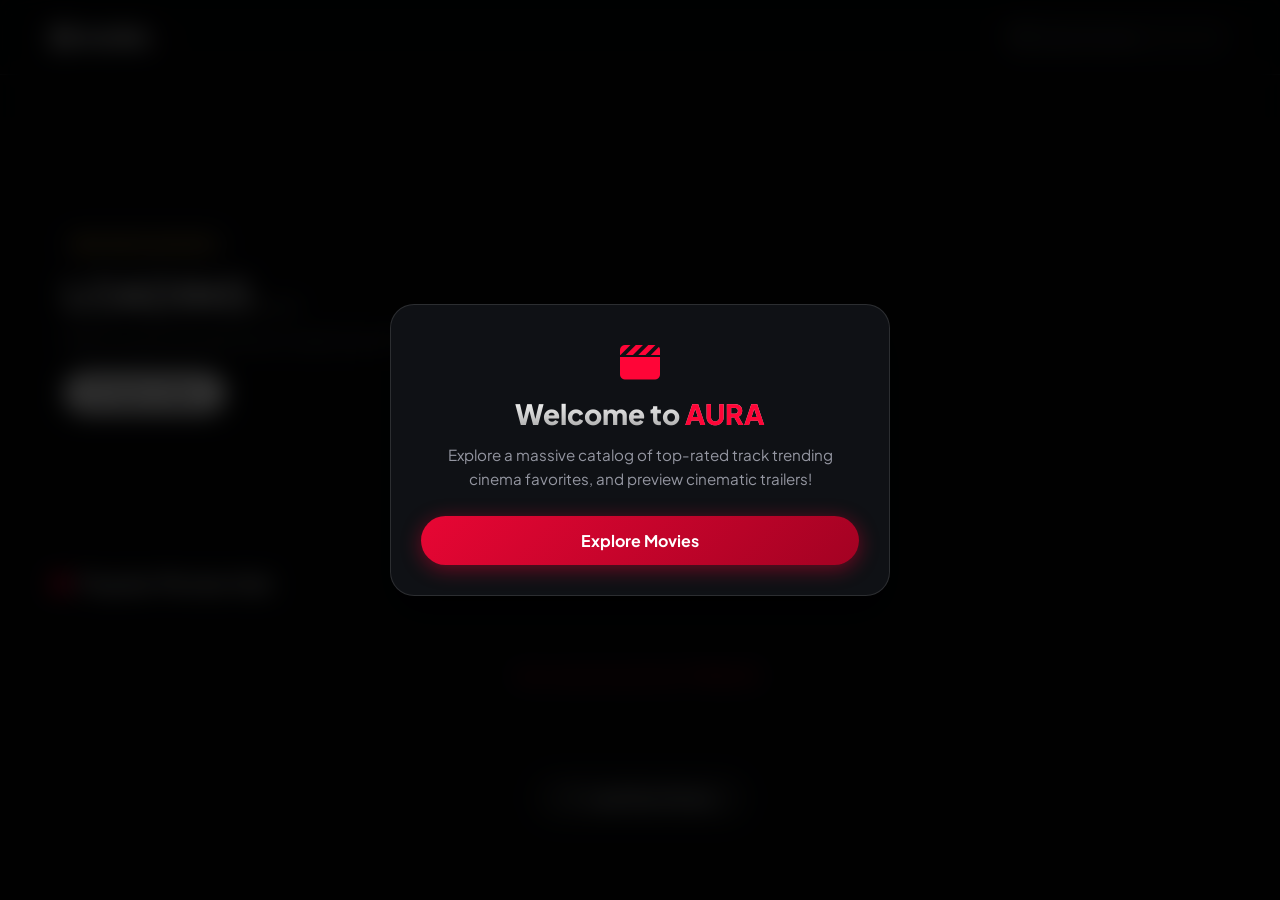
<file: index.html>
<!DOCTYPE html>
<html lang="en">
<head>
  <meta charset="UTF-8">
  <meta name="viewport" content="width=device-width, initial-scale=1.0, maximum-scale=1.0, user-scalable=no">
  <title>AURA - Trailer previews</title>
  
  <link rel="preconnect" href="https://fonts.googleapis.com">
  <link rel="preconnect" href="https://fonts.gstatic.com" crossorigin>
  <link href="https://fonts.googleapis.com/css2?family=Plus+Jakarta+Sans:wght@300;400;500;600;700;800&display=swap" rel="stylesheet">
  <link rel="stylesheet" href="https://cdnjs.cloudflare.com/ajax/libs/font-awesome/6.5.1/css/all.min.css">
  <link rel="stylesheet" href="styles.css">
</head>
<body>

  <div class="intro-modal-backdrop" id="introModal">
    <div class="intro-card">
      <div style="font-size: 2.5rem; color: var(--accent-red); margin-bottom: 10px;">
        <i class="fa-solid fa-clapperboard"></i>
      </div>
      <h2>Welcome to <span>AURA</span></h2>
      <p>Explore a massive catalog of top-rated track trending cinema favorites, and preview cinematic trailers!</p>
      <button class="btn-get-started" onclick="closeIntroModal()">Explore Movies</button>
    </div>
  </div>

  <nav class="navbar">
    <div class="nav-left">
      <a href="#" class="brand-logo"><i class="fa-solid fa-film"></i>AURA<span>.</span></a>
    </div>
    
    <div class="nav-right">
      <div class="global-search-form">
        <i class="fa-solid fa-magnifying-glass search-icon-left"></i>
        <input type="text" id="searchInput" class="search-input" placeholder="Search movies..." oninput="handleGlobalSearch(event)">
      </div>
    </div>
  </nav>

  <header class="hero" id="heroBanner">
    <div class="hero-content">
      <div class="tagline" id="heroTagline"><i class="fa-solid fa-fire"></i> MOVIE COLLECTION</div>
      <h1 class="hero-title" id="heroTitle">LOADING...</h1>
      <p class="hero-desc" id="heroDesc">Explore popular blockbusters or search any title worldwide using the search bar above.</p>
      <button class="btn-play-hero" id="heroPlayBtn">
        <i class="fa-solid fa-play"></i> Watch Trailer
      </button>
    </div>
  </header>

  <main class="main-content">
    <div class="section-header">
      <div class="section-title" id="gridSectionTitle">
        <i class="fa-solid fa-clapperboard" style="color: var(--accent-red);"></i> Popular Movies Hub
      </div>
    </div>
    <div class="movie-grid" id="movieGrid"></div>
    
    <div class="load-more-container" id="loadMoreContainer">
      <button class="btn-load-more" onclick="loadMoreMovies()">
        <i class="fa-solid fa-plus"></i> Load More Movies
      </button>
    </div>
  </main>

  <div class="cinema-player" id="cinemaPlayer" onmousemove="handlePlayerInteraction()" ontouchstart="handlePlayerInteraction()">
    <div class="player-controls-overlay" id="playerControlsOverlay">
      <div class="control-top-bar">
        <button class="btn-circle-action" onclick="closeTrailer(event)" title="Close Player"><i class="fa-solid fa-xmark"></i></button>
      </div>

      <div class="control-bottom-bar" onclick="event.stopPropagation()">
        <button class="btn-cinema-action" onclick="skipTime(-10)"><i class="fa-solid fa-backward-step"></i> -10s</button>
        <button class="btn-circle-action" id="pausePlayBtn" onclick="togglePlayPause()" title="Play / Pause"><i class="fa-solid fa-pause" id="pausePlayIcon"></i></button>
        <button class="btn-cinema-action" onclick="skipTime(10)">+10s <i class="fa-solid fa-forward-step"></i></button>
      </div>
    </div>

    <div class="video-wrapper">
      <div id="ytPlayerContainer"></div>
    </div>
  </div>

  <script src="script.js"></script>
</body>
</html>
</file>
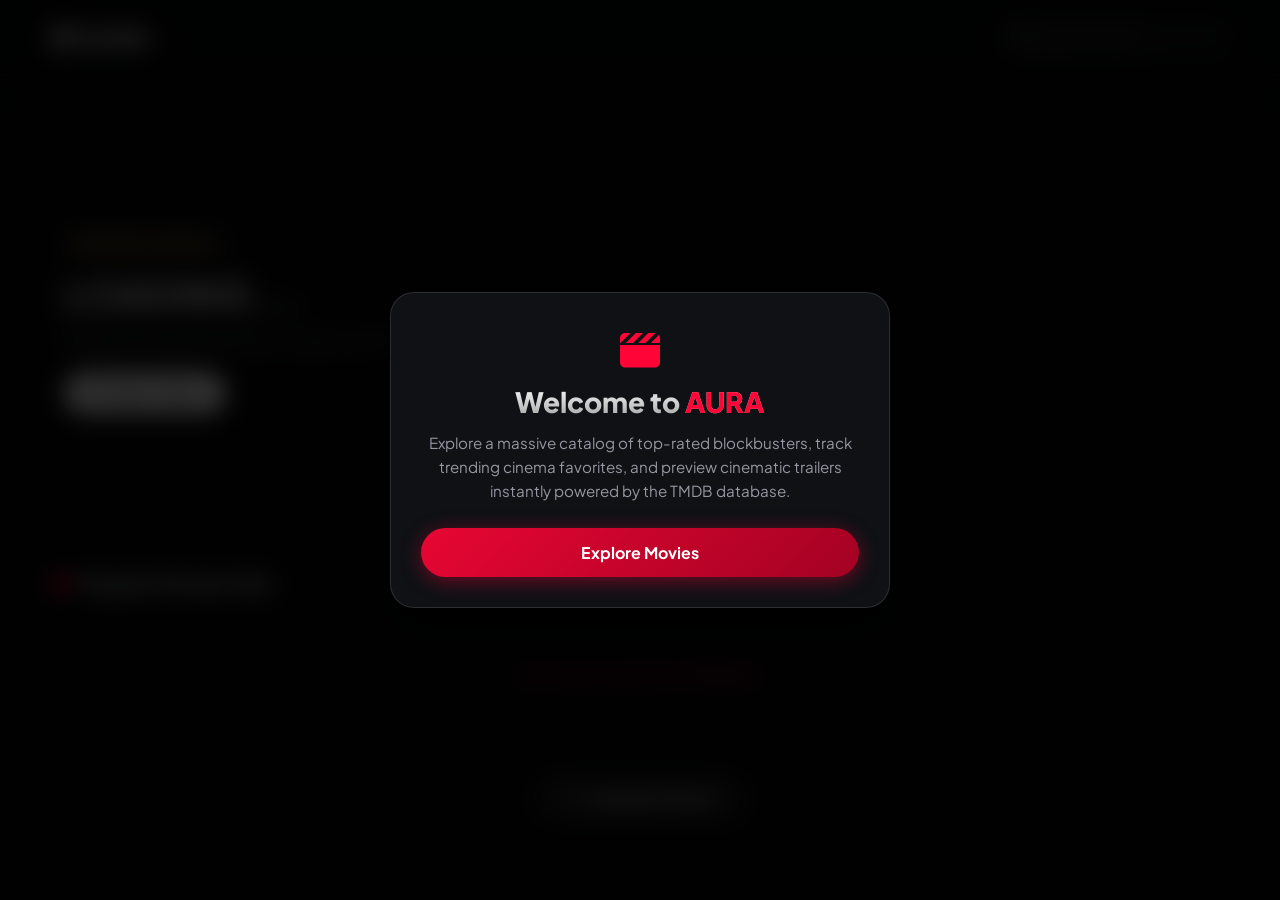
<file: streming.html>
<!DOCTYPE html>
<html lang="en">
<head>
  <meta charset="UTF-8">
  <meta name="viewport" content="width=device-width, initial-scale=1.0, maximum-scale=1.0, user-scalable=no">
  <title>AURA - Trailer previews</title>
  
  <link rel="preconnect" href="https://fonts.googleapis.com">
  <link rel="preconnect" href="https://fonts.gstatic.com" crossorigin>
  <link href="https://fonts.googleapis.com/css2?family=Plus+Jakarta+Sans:wght@300;400;500;600;700;800&display=swap" rel="stylesheet">
  <link rel="stylesheet" href="https://cdnjs.cloudflare.com/ajax/libs/font-awesome/6.5.1/css/all.min.css">
  
  <style>
    :root {
      --bg-main: #060709;
      --bg-card: rgba(255, 255, 255, 0.03);
      --border-glow: rgba(255, 255, 255, 0.08);
      --accent-red: #ff0537;
      --accent-glow: rgba(255, 5, 55, 0.4);
      --text-white: #ffffff;
      --text-muted: #9496a1;
      --glass-bg: rgba(6, 7, 9, 0.65);
      --glass-border: rgba(255, 255, 255, 0.12);
    }

    * {
      margin: 0;
      padding: 0;
      box-sizing: border-box;
      font-family: 'Plus Jakarta Sans', sans-serif;
      -webkit-font-smoothing: antialiased;
    }

    body {
      background-color: var(--bg-main);
      color: var(--text-white);
      overflow-x: hidden;
    }

    ::-webkit-scrollbar {
      height: 6px;
      width: 6px;
    }
    ::-webkit-scrollbar-track {
      background: var(--bg-main);
    }
    ::-webkit-scrollbar-thumb {
      background: rgba(255, 255, 255, 0.2);
      border-radius: 10px;
    }

    /* Navigation Bar */
    .navbar {
      position: fixed;
      top: 0;
      width: 100%;
      height: 75px;
      padding: 0 4%;
      display: flex;
      justify-content: space-between;
      align-items: center;
      gap: 12px;
      z-index: 100;
      backdrop-filter: blur(25px);
      -webkit-backdrop-filter: blur(25px);
      background: var(--glass-bg);
      border-bottom: 1px solid var(--glass-border);
      box-shadow: 0 8px 32px 0 rgba(0, 0, 0, 0.37);
    }

    .nav-left {
      display: flex;
      align-items: center;
      gap: 15px;
    }

    .brand-logo {
      font-weight: 800;
      font-size: 1.5rem;
      color: var(--text-white);
      text-decoration: none;
      display: flex;
      align-items: center;
      gap: 6px;
      white-space: nowrap;
    }

    .brand-logo span {
      color: var(--accent-red);
    }

    .nav-right {
      display: flex;
      align-items: center;
      gap: 10px;
    }

    /* Global Search Bar - Expandable / Mobile Optimized */
    .global-search-form {
      position: relative;
      width: 100%;
      max-width: 320px;
      display: flex;
      align-items: center;
      transition: all 0.3s ease;
    }

    .search-icon-left {
      position: absolute;
      left: 14px;
      color: var(--text-muted);
      font-size: 0.85rem;
      pointer-events: none;
    }

    .search-input {
      width: 100%;
      background: rgba(255, 255, 255, 0.05);
      border: 1px solid var(--glass-border);
      padding: 8px 14px 8px 38px;
      border-radius: 30px;
      color: white;
      font-size: 0.85rem;
      outline: none;
      transition: all 0.3s ease;
      backdrop-filter: blur(10px);
    }

    .search-input:focus {
      background: rgba(255, 255, 255, 0.08);
      border-color: var(--accent-red);
      box-shadow: 0 0 15px var(--accent-glow);
    }

    /* Hero Banner */
    .hero {
      position: relative;
      height: 55vh;
      min-height: 400px;
      display: flex;
      align-items: center;
      padding: 0 5%;
      margin-top: 75px;
      background: linear-gradient(180deg, rgba(6,7,9,0.4) 0%, var(--bg-main) 100%),
                  url('https://image.tmdb.org/t/p/original/7RyHsO4yDXtBv1zUU3MSp98rKGq.jpg') center/cover no-repeat;
    }

    .hero-content {
      max-width: 650px;
      z-index: 2;
    }

    .tagline {
      display: inline-flex;
      align-items: center;
      gap: 6px;
      background: rgba(255, 255, 255, 0.08);
      border: 1px solid var(--border-glow);
      padding: 5px 12px;
      border-radius: 20px;
      font-size: 0.75rem;
      font-weight: 600;
      color: #ffaa00;
      margin-bottom: 15px;
    }

    .hero-title {
      font-size: 2.5rem;
      font-weight: 800;
      line-height: 1.1;
      margin-bottom: 12px;
      background: linear-gradient(180deg, #ffffff 0%, #b5b5b5 100%);
      -webkit-background-clip: text;
      -webkit-text-fill-color: transparent;
    }

    .hero-desc {
      color: var(--text-muted);
      font-size: 0.95rem;
      line-height: 1.5;
      margin-bottom: 20px;
      display: -webkit-box;
      -webkit-line-clamp: 2;
      -webkit-box-orient: vertical;
      overflow: hidden;
    }

    .btn-play-hero {
      padding: 12px 26px;
      border-radius: 30px;
      font-weight: 700;
      font-size: 0.9rem;
      cursor: pointer;
      display: inline-flex;
      align-items: center;
      gap: 8px;
      background: var(--text-white);
      color: var(--bg-main);
      border: none;
      transition: transform 0.2s;
    }

    .btn-play-hero:hover {
      transform: scale(1.03);
    }

    /* Main Grid Area */
    .main-content {
      position: relative;
      padding: 0 4% 60px 4%;
    }

    .section-header {
      display: flex;
      justify-content: space-between;
      align-items: center;
      margin-bottom: 20px;
      gap: 15px;
    }

    .section-title {
      font-size: 1.25rem;
      font-weight: 700;
      display: flex;
      align-items: center;
      gap: 8px;
    }

    .movie-grid {
      display: grid;
      grid-template-columns: repeat(auto-fill, minmax(150px, 1fr));
      gap: 15px;
    }

    /* Media Cards */
    .media-card {
      height: 240px;
      border-radius: 12px;
      position: relative;
      overflow: hidden;
      cursor: pointer;
      background: var(--bg-card);
      border: 1px solid var(--border-glow);
      transition: transform 0.2s ease, border-color 0.2s;
    }

    .media-card:hover {
      transform: translateY(-4px);
      border-color: rgba(255, 255, 255, 0.2);
    }

    .media-card img {
      width: 100%;
      height: 100%;
      object-fit: cover;
    }

    .card-overlay {
      position: absolute;
      inset: 0;
      background: linear-gradient(180deg, transparent 40%, rgba(6,7,9,0.95) 100%);
      display: flex;
      flex-direction: column;
      justify-content: flex-end;
      padding: 12px;
    }

    .card-badge {
      font-size: 0.65rem;
      font-weight: 700;
      text-transform: uppercase;
      color: var(--accent-red);
      margin-bottom: 2px;
    }

    .card-title {
      font-size: 0.85rem;
      font-weight: 700;
      line-height: 1.2;
      display: -webkit-box;
      -webkit-line-clamp: 2;
      -webkit-box-orient: vertical;
      overflow: hidden;
    }

    .play-icon-overlay {
      position: absolute;
      top: 40%;
      left: 50%;
      transform: translate(-50%, -50%) scale(0.8);
      width: 40px;
      height: 40px;
      background: rgba(255, 5, 55, 0.9);
      border-radius: 50%;
      display: flex;
      align-items: center;
      justify-content: center;
      color: white;
      font-size: 1rem;
      opacity: 0;
      transition: opacity 0.2s ease, transform 0.2s;
    }

    .media-card:hover .play-icon-overlay {
      opacity: 1;
      transform: translate(-50%, -50%) scale(1);
    }

    /* Load More Button Container */
    .load-more-container {
      display: flex;
      justify-content: center;
      margin-top: 40px;
    }

    .btn-load-more {
      background: rgba(255, 255, 255, 0.08);
      color: white;
      border: 1px solid var(--glass-border);
      padding: 12px 30px;
      border-radius: 30px;
      font-weight: 700;
      font-size: 0.9rem;
      cursor: pointer;
      display: flex;
      align-items: center;
      gap: 8px;
      transition: background 0.2s;
    }

    .btn-load-more:hover {
      background: rgba(255, 255, 255, 0.15);
    }

    /* Introduction Section Modal / Window Banner */
    .intro-modal-backdrop {
      display: flex;
      position: fixed;
      inset: 0;
      background: rgba(0, 0, 0, 0.8);
      backdrop-filter: blur(12px);
      z-index: 400;
      align-items: center;
      justify-content: center;
      padding: 20px;
      opacity: 1;
      transition: opacity 0.3s ease;
    }

    .intro-modal-backdrop.hidden {
      display: none;
      opacity: 0;
    }

    .intro-card {
      background: #0f1115;
      border: 1px solid var(--glass-border);
      border-radius: 24px;
      width: 100%;
      max-width: 500px;
      padding: 30px;
      box-shadow: 0 20px 40px rgba(0,0,0,0.6);
      text-align: center;
      position: relative;
    }

    .intro-card h2 {
      font-size: 1.75rem;
      font-weight: 800;
      margin-bottom: 12px;
      background: linear-gradient(180deg, #ffffff 0%, #a5a5a5 100%);
      -webkit-background-clip: text;
      -webkit-text-fill-color: transparent;
    }

    .intro-card h2 span {
      color: var(--accent-red);
      -webkit-text-fill-color: var(--accent-red);
    }

    .intro-card p {
      color: var(--text-muted);
      font-size: 0.95rem;
      line-height: 1.6;
      margin-bottom: 25px;
    }

    .btn-get-started {
      background: linear-gradient(135deg, rgba(255, 5, 55, 0.9), rgba(179, 0, 36, 0.9));
      color: white;
      border: none;
      width: 100%;
      padding: 14px;
      border-radius: 30px;
      font-weight: 700;
      font-size: 1rem;
      cursor: pointer;
      box-shadow: 0 4px 20px var(--accent-glow);
      transition: transform 0.2s;
    }

    .btn-get-started:hover {
      transform: scale(1.02);
    }

    /* Fully Responsive Mobile-Friendly Video Player Overlay */
    .cinema-player {
      display: none;
      position: fixed;
      inset: 0;
      background: #000;
      z-index: 500;
      flex-direction: column;
      justify-content: center;
      align-items: center;
      width: 100vw;
      height: 100vh;
      overflow: hidden;
      cursor: default;
    }

    .cinema-player.active {
      display: flex;
    }

    .video-wrapper {
      position: absolute;
      inset: 0;
      width: 100%;
      height: 100%;
      overflow: hidden;
      background: #000;
      display: flex;
      align-items: center;
      justify-content: center;
    }

    #ytPlayerContainer {
      position: absolute;
      width: 100vw;
      height: 56.25vw;
      min-height: 100vh;
      min-width: 177.77vh;
      pointer-events: auto;
    }

    .player-controls-overlay {
      position: absolute;
      inset: 0;
      z-index: 520;
      pointer-events: none;
      display: flex;
      flex-direction: column;
      justify-content: space-between;
      padding: 20px;
      transition: opacity 0.3s ease;
      opacity: 1;
    }

    .player-controls-overlay.hidden-cursor {
      opacity: 0;
      cursor: none;
    }

    .control-top-bar, .control-bottom-bar {
      pointer-events: auto;
      display: flex;
      align-items: center;
      gap: 10px;
    }

    .control-top-bar {
      justify-content: flex-end;
    }

    .control-bottom-bar {
      justify-content: center;
      background: rgba(10, 10, 12, 0.8);
      border: 1px solid rgba(255, 255, 255, 0.1);
      padding: 10px 16px;
      border-radius: 40px;
      backdrop-filter: blur(15px);
      -webkit-backdrop-filter: blur(15px);
      width: fit-content;
      margin: 0 auto;
      max-width: 90%;
    }

    .btn-cinema-action {
      background: rgba(255, 255, 255, 0.08);
      border: 1px solid rgba(255, 255, 255, 0.15);
      color: white;
      padding: 8px 12px;
      border-radius: 30px;
      font-size: 0.75rem;
      font-weight: 600;
      cursor: pointer;
      display: flex;
      align-items: center;
      gap: 5px;
      white-space: nowrap;
    }

    .btn-circle-action {
      width: 42px;
      height: 42px;
      border-radius: 50%;
      background: rgba(255, 255, 255, 0.1);
      border: 1px solid rgba(255, 255, 255, 0.2);
      color: white;
      font-size: 1rem;
      cursor: pointer;
      display: flex;
      align-items: center;
      justify-content: center;
      flex-shrink: 0;
      backdrop-filter: blur(10px);
    }

    /* Mobile Adaptations: Compact search & icon conversion */
    @media (max-width: 600px) {
      .navbar {
        height: 65px;
        padding: 0 3%;
      }
      .brand-logo {
        font-size: 1.25rem;
      }
      .hero {
        margin-top: 65px;
        height: 50vh;
        min-height: 320px;
        padding: 0 4%;
      }
      .hero-title {
        font-size: 1.8rem;
      }
      .movie-grid {
        grid-template-columns: repeat(2, 1fr);
        gap: 10px;
      }
      .media-card {
        height: 210px;
      }
      
      .global-search-form {
        max-width: 42px;
        overflow: hidden;
        border-radius: 50%;
        background: rgba(255, 255, 255, 0.06);
        border: 1px solid var(--glass-border);
        transition: max-width 0.3s ease, border-color 0.3s;
      }
      .global-search-form:focus-within {
        max-width: 180px;
        border-radius: 30px;
        background: rgba(255, 255, 255, 0.09);
      }
      .search-input {
        padding: 8px 10px 8px 36px;
        font-size: 0.8rem;
        opacity: 0;
        transition: opacity 0.2s ease;
      }
      .global-search-form:focus-within .search-input {
        opacity: 1;
      }
      .search-icon-left {
        left: 14px;
        z-index: 2;
      }

      .control-bottom-bar {
        padding: 8px 12px;
        gap: 8px;
      }
      .btn-cinema-action {
        padding: 6px 10px;
        font-size: 0.7rem;
      }
      .btn-circle-action {
        width: 36px;
        height: 36px;
        font-size: 0.9rem;
      }
    }
  </style>
</head>
<body>

  <div class="intro-modal-backdrop" id="introModal">
    <div class="intro-card">
      <div style="font-size: 2.5rem; color: var(--accent-red); margin-bottom: 10px;">
        <i class="fa-solid fa-clapperboard"></i>
      </div>
      <h2>Welcome to <span>AURA</span></h2>
      <p>Explore a massive catalog of top-rated blockbusters, track trending cinema favorites, and preview cinematic trailers instantly powered by the TMDB database.</p>
      <button class="btn-get-started" onclick="closeIntroModal()">Explore Movies</button>
    </div>
  </div>

  <nav class="navbar">
    <div class="nav-left">
      <a href="#" class="brand-logo"><i class="fa-solid fa-film"></i>AURA<span>.</span></a>
    </div>
    
    <div class="nav-right">
      <div class="global-search-form">
        <i class="fa-solid fa-magnifying-glass search-icon-left"></i>
        <input type="text" id="searchInput" class="search-input" placeholder="Search movies..." oninput="handleGlobalSearch(event)">
      </div>
    </div>
  </nav>

  <header class="hero" id="heroBanner">
    <div class="hero-content">
      <div class="tagline" id="heroTagline"><i class="fa-solid fa-fire"></i> MOVIE COLLECTION</div>
      <h1 class="hero-title" id="heroTitle">LOADING...</h1>
      <p class="hero-desc" id="heroDesc">Explore popular blockbusters or search any title worldwide using the search bar above.</p>
      <button class="btn-play-hero" id="heroPlayBtn">
        <i class="fa-solid fa-play"></i> Watch Trailer
      </button>
    </div>
  </header>

  <main class="main-content">
    <div class="section-header">
      <div class="section-title" id="gridSectionTitle">
        <i class="fa-solid fa-clapperboard" style="color: var(--accent-red);"></i> Popular Movies Hub
      </div>
    </div>
    <div class="movie-grid" id="movieGrid"></div>
    
    <div class="load-more-container" id="loadMoreContainer">
      <button class="btn-load-more" onclick="loadMoreMovies()">
        <i class="fa-solid fa-plus"></i> Load More Movies
      </button>
    </div>
  </main>

  <div class="cinema-player" id="cinemaPlayer" onmousemove="handlePlayerInteraction()" ontouchstart="handlePlayerInteraction()">
    <div class="player-controls-overlay" id="playerControlsOverlay">
      <div class="control-top-bar">
        <button class="btn-circle-action" onclick="closeTrailer(event)" title="Close Player"><i class="fa-solid fa-xmark"></i></button>
      </div>

      <div class="control-bottom-bar" onclick="event.stopPropagation()">
        <button class="btn-cinema-action" onclick="skipTime(-10)"><i class="fa-solid fa-backward-step"></i> -10s</button>
        <button class="btn-circle-action" id="pausePlayBtn" onclick="togglePlayPause()" title="Play / Pause"><i class="fa-solid fa-pause" id="pausePlayIcon"></i></button>
        <button class="btn-cinema-action" onclick="skipTime(10)">+10s <i class="fa-solid fa-forward-step"></i></button>
      </div>
    </div>

    <div class="video-wrapper">
      <div id="ytPlayerContainer"></div>
    </div>
  </div>

  <script>
    const TMDB_BEARER_TOKEN = "eyJhbGciOiJIUzI1NiJ9.eyJhdWQiOiJiYzI5MTdjZjY2Y2U1NGIzODA3ZDAzYTk3OGViODVkNyIsIm5iZiI6MTc4FSb2NjkyMi45NDUsInN1YiI6IjZhNzIyYWFhYzRjM2IyZWMwNjM1OTA0ZSIsInNjb3BlcyI6WyJhcGlfcmVhZCJdLCJ2ZXJzaW9uIjoxfQ.H5IVkY98rMKbGvEqvNy8tDQkk9o_gOYgkDWskD_X0g8";

    let cachedMovies = [];
    let currentPage = 1;
    let searchTimeout = null;
    let isSearchActive = false;
    
    let ytPlayer = null;
    let inactivityTimer = null;
    let isPaused = false;

    function closeIntroModal() {
      document.getElementById('introModal').classList.add('hidden');
    }

    async function tmdbFetch(url) {
      try {
        const response = await fetch(url, {
          method: 'GET',
          headers: {
            accept: 'application/json',
            Authorization: `Bearer ${TMDB_BEARER_TOKEN}`
          }
        });
        if (response.ok) {
          return await response.json();
        }
      } catch (err) {
        console.error("Network error connecting to TMDB:", err);
      }
      return null;
    }

    async function fetchPopularMovies(page = 1, append = false) {
      const grid = document.getElementById('movieGrid');
      if (!append) {
        grid.innerHTML = `<div style="grid-column: 1/-1; text-align:center; padding: 50px; color: var(--text-muted);">Fetching movies from TMDB servers...</div>`;
      }

      try {
        const data = await tmdbFetch(`https://api.themoviedb.org/3/movie/popular?language=en-US&page=${page}`);

        if (data && data.results && data.results.length > 0) {
          const newMovies = data.results.map(m => ({
            id: m.id,
            title: m.title,
            tag: `Rating: ${m.vote_average ? m.vote_average.toFixed(1) : 'N/A'} ⭐`,
            poster: m.poster_path ? `https://image.tmdb.org/t/p/w500${m.poster_path}` : 'https://images.unsplash.com/photo-1536440136628-849c177e76a1?w=500',
            backdrop: m.backdrop_path ? `https://image.tmdb.org/t/p/original${m.backdrop_path}` : ''
          }));

          if (append) {
            cachedMovies = cachedMovies.concat(newMovies);
          } else {
            cachedMovies = newMovies;
          }

          document.getElementById('gridSectionTitle').innerHTML = `<i class="fa-solid fa-clapperboard" style="color: var(--accent-red);"></i> Popular Movies Hub (${cachedMovies.length} Loaded)`;
          renderGrid(cachedMovies);
          
          if (!append && cachedMovies.length > 0) {
            setHeroMovie(cachedMovies[0]);
          }
          
          document.getElementById('loadMoreContainer').style.display = isSearchActive ? 'none' : 'flex';
        } else if (!append) {
          grid.innerHTML = `<div style="grid-column: 1/-1; text-align:center; padding: 50px; color: var(--accent-red);">No movies found from TMDB API.</div>`;
        }
      } catch (err) {
        console.error("TMDB Fetch Error:", err);
      }
    }

    function loadMoreMovies() {
      if (isSearchActive) return;
      currentPage++;
      fetchPopularMovies(currentPage, true);
    }

    function handleGlobalSearch(e) {
      const query = e.target.value.trim();
      clearTimeout(searchTimeout);

      if (query.length === 0) {
        isSearchActive = false;
        document.getElementById('gridSectionTitle').innerHTML = `<i class="fa-solid fa-clapperboard" style="color: var(--accent-red);"></i> Popular Movies Hub (${cachedMovies.length} Loaded)`;
        renderGrid(cachedMovies);
        document.getElementById('loadMoreContainer').style.display = 'flex';
        return;
      }

      isSearchActive = true;
      document.getElementById('loadMoreContainer').style.display = 'none';

      searchTimeout = setTimeout(async () => {
        const grid = document.getElementById('movieGrid');
        grid.innerHTML = `<div style="grid-column: 1/-1; text-align:center; padding: 50px; color: var(--text-muted);">Searching TMDB...</div>`;

        try {
          const data = await tmdbFetch(`https://api.themoviedb.org/3/search/movie?language=en-US&query=${encodeURIComponent(query)}&page=1&include_adult=false`);

          if (data && data.results && data.results.length > 0) {
            const searchResults = data.results.map(m => ({
              id: m.id,
              title: m.title,
              tag: `Rating: ${m.vote_average ? m.vote_average.toFixed(1) : 'N/A'} ⭐`,
              poster: m.poster_path ? `https://image.tmdb.org/t/p/w500${m.poster_path}` : 'https://images.unsplash.com/photo-1536440136628-849c177e76a1?w=500',
              backdrop: m.backdrop_path ? `https://image.tmdb.org/t/p/original${m.backdrop_path}` : ''
            }));

            document.getElementById('gridSectionTitle').innerHTML = `<i class="fa-solid fa-magnifying-glass" style="color: var(--accent-red);"></i> Search Results (${searchResults.length})`;
            renderGrid(searchResults);
          } else {
            grid.innerHTML = `<div style="grid-column: 1/-1; text-align:center; padding: 50px; color: var(--text-muted);">No matching movies found.</div>`;
          }
        } catch (err) {
          console.error("Search error:", err);
        }
      }, 400);
    }

    function setHeroMovie(movie) {
      document.getElementById('heroTitle').innerText = movie.title.toUpperCase();
      if (movie.backdrop) {
        document.getElementById('heroBanner').style.backgroundImage = `linear-gradient(180deg, rgba(6,7,9,0.4) 0%, var(--bg-main) 100%), url('${movie.backdrop}')`;
      }
      document.getElementById('heroPlayBtn').onclick = () => fetchAndPlayTrailer(movie.id, movie.title);
    }

    async function fetchAndPlayTrailer(movieId, title) {
      let youtubeKey = "TcMBFSGVi1c"; 
      try {
        const data = await tmdbFetch(`https://api.themoviedb.org/3/movie/${movieId}/videos?language=en-US`);
        if (data && data.results) {
          const trailer = data.results.find(v => v.type === "Trailer" && v.site === "YouTube");
          if (trailer) {
            youtubeKey = trailer.key;
          }
        }
      } catch (e) {
        console.error("Trailer fetch error", e);
      }
      playTrailer(youtubeKey, title);
    }

    function renderGrid(data) {
      const grid = document.getElementById('movieGrid');
      grid.innerHTML = '';

      data.forEach((item) => {
        const card = document.createElement('div');
        card.className = 'media-card';
        card.onclick = () => {
          if (item.backdrop) setHeroMovie(item);
          fetchAndPlayTrailer(item.id, item.title);
        };

        card.innerHTML = `
          <img src="${item.poster}" alt="${item.title}" onerror="this.src='https://images.unsplash.com/photo-1536440136628-849c177e76a1?auto=format&fit=crop&w=500&q=80'">
          <div class="play-icon-overlay"><i class="fa-solid fa-play"></i></div>
          <div class="card-overlay">
            <span class="card-badge">${item.tag}</span>
            <h3 class="card-title">${item.title}</h3>
          </div>
        `;
        grid.appendChild(card);
      });
    }

    function playTrailer(videoId, title) {
      document.getElementById('cinemaPlayer').classList.add('active');
      isPaused = false;
      updatePauseIcon();

      if (!window.YT) {
        const tag = document.createElement('script');
        tag.src = "https://www.youtube.com/iframe_api";
        const firstScriptTag = document.getElementsByTagName('script')[0];
        firstScriptTag.parentNode.insertBefore(tag, firstScriptTag);
        
        window.onYouTubeIframeAPIReady = function() {
          initYTPlayer(videoId);
        };
      } else {
        if (ytPlayer && typeof ytPlayer.loadVideoById === 'function') {
          ytPlayer.loadVideoById(videoId);
        } else {
          initYTPlayer(videoId);
        }
      }

      startInactivityCountdown();
    }

    function initYTPlayer(videoId) {
      ytPlayer = new YT.Player('ytPlayerContainer', {
        height: '100%',
        width: '100%',
        videoId: videoId,
        playerVars: {
          'autoplay': 1,
          'controls': 0,
          'disablekb': 1,
          'fs': 0,
          'iv_load_policy': 3,
          'modestbranding': 1,
          'rel': 0,
          'showinfo': 0
        },
        events: {
          'onStateChange': onPlayerStateChange
        }
      });
    }

    function onPlayerStateChange(event) {
      if (event.data === YT.PlayerState.PAUSED) {
        isPaused = true;
        updatePauseIcon();
      } else if (event.data === YT.PlayerState.PLAYING) {
        isPaused = false;
        updatePauseIcon();
      }
    }

    function togglePlayPause() {
      if (!ytPlayer || typeof ytPlayer.getPlayerState !== 'function') return;
      const state = ytPlayer.getPlayerState();
      if (state === YT.PlayerState.PLAYING) {
        ytPlayer.pauseVideo();
        isPaused = true;
      } else {
        ytPlayer.playVideo();
        isPaused = false;
      }
      updatePauseIcon();
    }

    function updatePauseIcon() {
      const icon = document.getElementById('pausePlayIcon');
      if (isPaused) {
        icon.className = "fa-solid fa-play";
      } else {
        icon.className = "fa-solid fa-pause";
      }
    }

    function skipTime(seconds) {
      if (!ytPlayer || typeof ytPlayer.getCurrentTime !== 'function') return;
      const currentTime = ytPlayer.getCurrentTime();
      const targetTime = Math.max(0, currentTime + seconds);
      ytPlayer.seekTo(targetTime, true);
    }

    function handlePlayerInteraction() {
      const overlay = document.getElementById('playerControlsOverlay');
      overlay.classList.remove('hidden-cursor');
      startInactivityCountdown();
    }

    function startInactivityCountdown() {
      clearTimeout(inactivityTimer);
      inactivityTimer = setTimeout(() => {
        const playerModal = document.getElementById('cinemaPlayer');
        if (playerModal.classList.contains('active')) {
          document.getElementById('playerControlsOverlay').classList.add('hidden-cursor');
        }
      }, 3000);
    }

    function closeTrailer(e) {
      if (e) e.stopPropagation();
      clearTimeout(inactivityTimer);
      document.getElementById('cinemaPlayer').classList.remove('active');
      document.getElementById('playerControlsOverlay').classList.remove('hidden-cursor');
      if (ytPlayer && typeof ytPlayer.stopVideo === 'function') {
        ytPlayer.stopVideo();
      }
    }

    document.addEventListener('DOMContentLoaded', () => {
      fetchPopularMovies(1, false);
    });
  </script>
</body>
</html>
</file>
<file: styles.css>
:root {
      --bg-main: #060709;
      --bg-card: rgba(255, 255, 255, 0.03);
      --border-glow: rgba(255, 255, 255, 0.08);
      --accent-red: #ff0537;
      --accent-glow: rgba(255, 5, 55, 0.4);
      --text-white: #ffffff;
      --text-muted: #9496a1;
      --glass-bg: rgba(6, 7, 9, 0.65);
      --glass-border: rgba(255, 255, 255, 0.12);
    }

    * {
      margin: 0;
      padding: 0;
      box-sizing: border-box;
      font-family: 'Plus Jakarta Sans', sans-serif;
      -webkit-font-smoothing: antialiased;
    }

    body {
      background-color: var(--bg-main);
      color: var(--text-white);
      overflow-x: hidden;
    }

    ::-webkit-scrollbar {
      height: 6px;
      width: 6px;
    }
    ::-webkit-scrollbar-track {
      background: var(--bg-main);
    }
    ::-webkit-scrollbar-thumb {
      background: rgba(255, 255, 255, 0.2);
      border-radius: 10px;
    }

    /* Navigation Bar */
    .navbar {
      position: fixed;
      top: 0;
      width: 100%;
      height: 75px;
      padding: 0 4%;
      display: flex;
      justify-content: space-between;
      align-items: center;
      gap: 12px;
      z-index: 100;
      backdrop-filter: blur(25px);
      -webkit-backdrop-filter: blur(25px);
      background: var(--glass-bg);
      border-bottom: 1px solid var(--glass-border);
      box-shadow: 0 8px 32px 0 rgba(0, 0, 0, 0.37);
    }

    .nav-left {
      display: flex;
      align-items: center;
      gap: 15px;
    }

    .brand-logo {
      font-weight: 800;
      font-size: 1.5rem;
      color: var(--text-white);
      text-decoration: none;
      display: flex;
      align-items: center;
      gap: 6px;
      white-space: nowrap;
    }

    .brand-logo span {
      color: var(--accent-red);
    }

    .nav-right {
      display: flex;
      align-items: center;
      gap: 10px;
    }

    /* Global Search Bar - Expandable / Mobile Optimized */
    .global-search-form {
      position: relative;
      width: 100%;
      max-width: 320px;
      display: flex;
      align-items: center;
      transition: all 0.3s ease;
    }

    .search-icon-left {
      position: absolute;
      left: 14px;
      color: var(--text-muted);
      font-size: 0.85rem;
      pointer-events: none;
    }

    .search-input {
      width: 100%;
      background: rgba(255, 255, 255, 0.05);
      border: 1px solid var(--glass-border);
      padding: 8px 14px 8px 38px;
      border-radius: 30px;
      color: white;
      font-size: 0.85rem;
      outline: none;
      transition: all 0.3s ease;
      backdrop-filter: blur(10px);
    }

    .search-input:focus {
      background: rgba(255, 255, 255, 0.08);
      border-color: var(--accent-red);
      box-shadow: 0 0 15px var(--accent-glow);
    }

    /* Hero Banner */
    .hero {
      position: relative;
      height: 55vh;
      min-height: 400px;
      display: flex;
      align-items: center;
      padding: 0 5%;
      margin-top: 75px;
      background: linear-gradient(180deg, rgba(6,7,9,0.4) 0%, var(--bg-main) 100%),
                  url('https://image.tmdb.org/t/p/original/7RyHsO4yDXtBv1zUU3MSp98rKGq.jpg') center/cover no-repeat;
    }

    .hero-content {
      max-width: 650px;
      z-index: 2;
    }

    .tagline {
      display: inline-flex;
      align-items: center;
      gap: 6px;
      background: rgba(255, 255, 255, 0.08);
      border: 1px solid var(--border-glow);
      padding: 5px 12px;
      border-radius: 20px;
      font-size: 0.75rem;
      font-weight: 600;
      color: #ffaa00;
      margin-bottom: 15px;
    }

    .hero-title {
      font-size: 2.5rem;
      font-weight: 800;
      line-height: 1.1;
      margin-bottom: 12px;
      background: linear-gradient(180deg, #ffffff 0%, #b5b5b5 100%);
      -webkit-background-clip: text;
      -webkit-text-fill-color: transparent;
    }

    .hero-desc {
      color: var(--text-muted);
      font-size: 0.95rem;
      line-height: 1.5;
      margin-bottom: 20px;
      display: -webkit-box;
      -webkit-line-clamp: 2;
      -webkit-box-orient: vertical;
      overflow: hidden;
    }

    .btn-play-hero {
      padding: 12px 26px;
      border-radius: 30px;
      font-weight: 700;
      font-size: 0.9rem;
      cursor: pointer;
      display: inline-flex;
      align-items: center;
      gap: 8px;
      background: var(--text-white);
      color: var(--bg-main);
      border: none;
      transition: transform 0.2s;
    }

    .btn-play-hero:hover {
      transform: scale(1.03);
    }

    /* Main Grid Area */
    .main-content {
      position: relative;
      padding: 0 4% 60px 4%;
    }

    .section-header {
      display: flex;
      justify-content: space-between;
      align-items: center;
      margin-bottom: 20px;
      gap: 15px;
    }

    .section-title {
      font-size: 1.25rem;
      font-weight: 700;
      display: flex;
      align-items: center;
      gap: 8px;
    }

    .movie-grid {
      display: grid;
      grid-template-columns: repeat(auto-fill, minmax(150px, 1fr));
      gap: 15px;
    }

    /* Media Cards */
    .media-card {
      height: 240px;
      border-radius: 12px;
      position: relative;
      overflow: hidden;
      cursor: pointer;
      background: var(--bg-card);
      border: 1px solid var(--border-glow);
      transition: transform 0.2s ease, border-color 0.2s;
    }

    .media-card:hover {
      transform: translateY(-4px);
      border-color: rgba(255, 255, 255, 0.2);
    }

    .media-card img {
      width: 100%;
      height: 100%;
      object-fit: cover;
    }

    .card-overlay {
      position: absolute;
      inset: 0;
      background: linear-gradient(180deg, transparent 40%, rgba(6,7,9,0.95) 100%);
      display: flex;
      flex-direction: column;
      justify-content: flex-end;
      padding: 12px;
    }

    .card-badge {
      font-size: 0.65rem;
      font-weight: 700;
      text-transform: uppercase;
      color: var(--accent-red);
      margin-bottom: 2px;
    }

    .card-title {
      font-size: 0.85rem;
      font-weight: 700;
      line-height: 1.2;
      display: -webkit-box;
      -webkit-line-clamp: 2;
      -webkit-box-orient: vertical;
      overflow: hidden;
    }

    .play-icon-overlay {
      position: absolute;
      top: 40%;
      left: 50%;
      transform: translate(-50%, -50%) scale(0.8);
      width: 40px;
      height: 40px;
      background: rgba(255, 5, 55, 0.9);
      border-radius: 50%;
      display: flex;
      align-items: center;
      justify-content: center;
      color: white;
      font-size: 1rem;
      opacity: 0;
      transition: opacity 0.2s ease, transform 0.2s;
    }

    .media-card:hover .play-icon-overlay {
      opacity: 1;
      transform: translate(-50%, -50%) scale(1);
    }

    /* Load More Button Container */
    .load-more-container {
      display: flex;
      justify-content: center;
      margin-top: 40px;
    }

    .btn-load-more {
      background: rgba(255, 255, 255, 0.08);
      color: white;
      border: 1px solid var(--glass-border);
      padding: 12px 30px;
      border-radius: 30px;
      font-weight: 700;
      font-size: 0.9rem;
      cursor: pointer;
      display: flex;
      align-items: center;
      gap: 8px;
      transition: background 0.2s;
    }

    .btn-load-more:hover {
      background: rgba(255, 255, 255, 0.15);
    }

    /* Introduction Section Modal / Window Banner */
    .intro-modal-backdrop {
      display: flex;
      position: fixed;
      inset: 0;
      background: rgba(0, 0, 0, 0.8);
      backdrop-filter: blur(12px);
      z-index: 400;
      align-items: center;
      justify-content: center;
      padding: 20px;
      opacity: 1;
      transition: opacity 0.3s ease;
    }

    .intro-modal-backdrop.hidden {
      display: none;
      opacity: 0;
    }

    .intro-card {
      background: #0f1115;
      border: 1px solid var(--glass-border);
      border-radius: 24px;
      width: 100%;
      max-width: 500px;
      padding: 30px;
      box-shadow: 0 20px 40px rgba(0,0,0,0.6);
      text-align: center;
      position: relative;
    }

    .intro-card h2 {
      font-size: 1.75rem;
      font-weight: 800;
      margin-bottom: 12px;
      background: linear-gradient(180deg, #ffffff 0%, #a5a5a5 100%);
      -webkit-background-clip: text;
      -webkit-text-fill-color: transparent;
    }

    .intro-card h2 span {
      color: var(--accent-red);
      -webkit-text-fill-color: var(--accent-red);
    }

    .intro-card p {
      color: var(--text-muted);
      font-size: 0.95rem;
      line-height: 1.6;
      margin-bottom: 25px;
    }

    .btn-get-started {
      background: linear-gradient(135deg, rgba(255, 5, 55, 0.9), rgba(179, 0, 36, 0.9));
      color: white;
      border: none;
      width: 100%;
      padding: 14px;
      border-radius: 30px;
      font-weight: 700;
      font-size: 1rem;
      cursor: pointer;
      box-shadow: 0 4px 20px var(--accent-glow);
      transition: transform 0.2s;
    }

    .btn-get-started:hover {
      transform: scale(1.02);
    }

    /* Fully Responsive Mobile-Friendly Video Player Overlay */
    .cinema-player {
      display: none;
      position: fixed;
      inset: 0;
      background: #000;
      z-index: 500;
      flex-direction: column;
      justify-content: center;
      align-items: center;
      width: 100vw;
      height: 100vh;
      overflow: hidden;
      cursor: default;
    }

    .cinema-player.active {
      display: flex;
    }

    .video-wrapper {
      position: absolute;
      inset: 0;
      width: 100%;
      height: 100%;
      overflow: hidden;
      background: #000;
      display: flex;
      align-items: center;
      justify-content: center;
    }

    #ytPlayerContainer {
      position: absolute;
      width: 100vw;
      height: 56.25vw;
      min-height: 100vh;
      min-width: 177.77vh;
      pointer-events: auto;
    }

    .player-controls-overlay {
      position: absolute;
      inset: 0;
      z-index: 520;
      pointer-events: none;
      display: flex;
      flex-direction: column;
      justify-content: space-between;
      padding: 20px;
      transition: opacity 0.3s ease;
      opacity: 1;
    }

    .player-controls-overlay.hidden-cursor {
      opacity: 0;
      cursor: none;
    }

    .control-top-bar, .control-bottom-bar {
      pointer-events: auto;
      display: flex;
      align-items: center;
      gap: 10px;
    }

    .control-top-bar {
      justify-content: flex-end;
    }

    .control-bottom-bar {
      justify-content: center;
      background: rgba(10, 10, 12, 0.8);
      border: 1px solid rgba(255, 255, 255, 0.1);
      padding: 10px 16px;
      border-radius: 40px;
      backdrop-filter: blur(15px);
      -webkit-backdrop-filter: blur(15px);
      width: fit-content;
      margin: 0 auto;
      max-width: 90%;
    }

    .btn-cinema-action {
      background: rgba(255, 255, 255, 0.08);
      border: 1px solid rgba(255, 255, 255, 0.15);
      color: white;
      padding: 8px 12px;
      border-radius: 30px;
      font-size: 0.75rem;
      font-weight: 600;
      cursor: pointer;
      display: flex;
      align-items: center;
      gap: 5px;
      white-space: nowrap;
    }

    .btn-circle-action {
      width: 42px;
      height: 42px;
      border-radius: 50%;
      background: rgba(255, 255, 255, 0.1);
      border: 1px solid rgba(255, 255, 255, 0.2);
      color: white;
      font-size: 1rem;
      cursor: pointer;
      display: flex;
      align-items: center;
      justify-content: center;
      flex-shrink: 0;
      backdrop-filter: blur(10px);
    }

    /* Mobile Adaptations: Compact search & icon conversion */
    @media (max-width: 600px) {
      .navbar {
        height: 65px;
        padding: 0 3%;
      }
      .brand-logo {
        font-size: 1.25rem;
      }
      .hero {
        margin-top: 65px;
        height: 50vh;
        min-height: 320px;
        padding: 0 4%;
      }
      .hero-title {
        font-size: 1.8rem;
      }
      .movie-grid {
        grid-template-columns: repeat(2, 1fr);
        gap: 10px;
      }
      .media-card {
        height: 210px;
      }
      
      .global-search-form {
        max-width: 42px;
        overflow: hidden;
        border-radius: 50%;
        background: rgba(255, 255, 255, 0.06);
        border: 1px solid var(--glass-border);
        transition: max-width 0.3s ease, border-color 0.3s;
      }
      .global-search-form:focus-within {
        max-width: 180px;
        border-radius: 30px;
        background: rgba(255, 255, 255, 0.09);
      }
      .search-input {
        padding: 8px 10px 8px 36px;
        font-size: 0.8rem;
        opacity: 0;
        transition: opacity 0.2s ease;
      }
      .global-search-form:focus-within .search-input {
        opacity: 1;
      }
      .search-icon-left {
        left: 14px;
        z-index: 2;
      }

      .control-bottom-bar {
        padding: 8px 12px;
        gap: 8px;
      }
      .btn-cinema-action {
        padding: 6px 10px;
        font-size: 0.7rem;
      }
      .btn-circle-action {
        width: 36px;
        height: 36px;
        font-size: 0.9rem;
      }
    }
</file>
